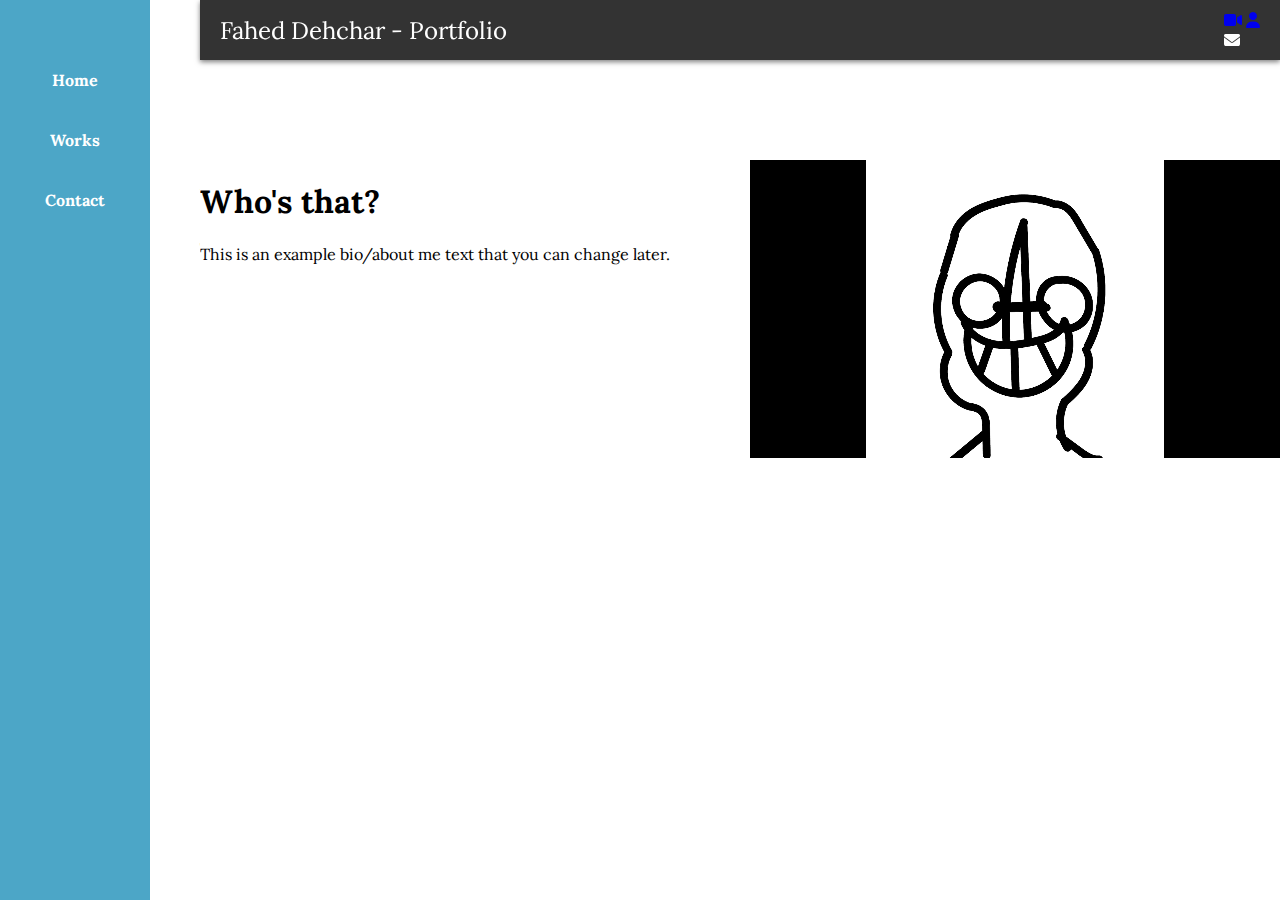
<file: about.html>
<!DOCTYPE html>
<html lang="en">
<head>
  <meta charset="UTF-8">
  <meta name="viewport" content="width=device-width, initial-scale=1.0">
  <title>About Me</title>
  
  <!-- Lora font -->
  <link href="https://fonts.googleapis.com/css2?family=Lora:wght@400;700&display=swap" rel="stylesheet">
  <!-- Font Awesome -->
  <link rel="stylesheet" href="https://cdnjs.cloudflare.com/ajax/libs/font-awesome/6.4.2/css/all.min.css">
  <!-- Your CSS -->
  <link rel="stylesheet" href="style.css">
</head>
<body>

  <!-- Sidebar -->
  <div class="sidebar">
    <a href="index.html">Home</a>
    <a href="works.html">Works</a>
    <div class="contact-menu">
      <span>Contact</span>
      <div class="contact-info">
        <p>Email: <span id="email">fahed.dehchar@gmail.com</span> <button onclick="copyText('email')">Copy</button></p>
        <p>Phone: <span id="phone">+46733541193</span> <button onclick="copyText('phone')">Copy</button></p>
      </div>
    </div>
  </div>

  <!-- Top Menu -->
  <div class="top-menu">
    <div class="top-left">Fahed Dehchar - Portfolio</div>
    <div class="top-right">
      <a href="works.html" title="Works"><i class="fas fa-video"></i></a>
      <a href="about.html" title="About"><i class="fas fa-user"></i></a>
      <div class="contact-menu-top">
        <span><i class="fas fa-envelope"></i></span>
        <div class="contact-info">
          <p>Email: <span id="email-top">fahed.dehchar@gmail.com</span> <button onclick="copyText('email-top')">Copy</button></p>
          <p>Phone: <span id="phone-top">+46733541193</span> <button onclick="copyText('phone-top')">Copy</button></p>
        </div>
      </div>
    </div>
  </div>

  <!-- Main Content -->
  <div class="main-content" style="margin-top: 80px; display: flex; flex-wrap: wrap; gap: 20px; align-items: flex-start;">

    <!-- Left side: text -->
    <div style="flex: 1; min-width: 300px;">
      <h1>Who's that?</h1>
      <p>This is an example bio/about me text that you can change later.</p>
    </div>

    <!-- Right side: video -->
    <div style="flex: 1; min-width: 300px; position: relative;">
      <video autoplay muted loop playsinline style="width: 100%; height: auto; max-height: 400px; object-fit: cover;">
        <source src="portrait.mp4" type="video/mp4">
      </video>
    </div>

  </div>

  <script src="script.js"></script>
</body>
</html>
</file>
<file: style.css>
/* Basic Reset */
body, html {
  margin: 0;
  padding: 0;
 font-family: 'Lora', serif;
}

/* Import Lora font */
@import url('https://fonts.googleapis.com/css2?family=Lora:wght@700&display=swap');

/* Sidebar */
.sidebar {
  position: fixed;
  left: 0;
  top: 0;
  width: 150px;                /* smaller width */
  height: 100%;
  background-color: #4ca6c7;   /* light marine blue */
  display: flex;
  flex-direction: column;
  align-items: center;          /* center text horizontally */
  padding-top: 50px;            /* space at top */
}

.sidebar a, .sidebar span {
  display: block;
  color: white;
  margin: 20px 0;               /* space between items */
  text-decoration: none;
  font-family: 'Lora', serif;  /* Lora font */
  font-weight: 700;             /* Bold */
  text-align: center;
  width: 100%;                  /* fills sidebar width */
}
.contact-info {
  display: none;
  margin-top: 10px;
  text-align: center;
}
.contact-menu:hover .contact-info,
.contact-menu-top:hover .contact-info {
  display: block;
}



.top-menu {
  position: fixed;
  top: 0;
  left: 200px;        /* Push the top menu to the right so it doesn't cover the sidebar */
  right: 0;
  height: 60px;
  background: #333;
  color: white;
  display: flex;
  justify-content: space-between;
  align-items: center;
  padding: 0 20px;
  z-index: 1000;
  box-shadow: 0 2px 5px rgba(0,0,0,0.5);
}

/* Top Menu Left Text */
.top-left {
  font-weight: regular;       
  font-size: 24px;
 font-family: 'Lora', serif; /* cinematic style */
}

/* Import cinematic font from Google Fonts */
@import url('https://fonts.googleapis.com/css2?family=Cinzel:wght@700&display=swap');


/* Main Content */
.main-content {
  margin-left: 200px;
  padding-top: 80px;
  display: flex;
  flex-wrap: wrap;
  gap: 20px;
}
.comic-square {
  width: 300px;
  height: 300px;
  background: #555;
  display: flex;
  align-items: center;
  justify-content: center;
  color: white;
  font-size: 24px;
  position: relative;
}
.square-text {
  position: absolute;
  background: rgba(0,0,0,0.6);
  padding: 10px;
}

/* Video items on works page */
.video-item {
  margin-bottom: 40px;
}
</file>
